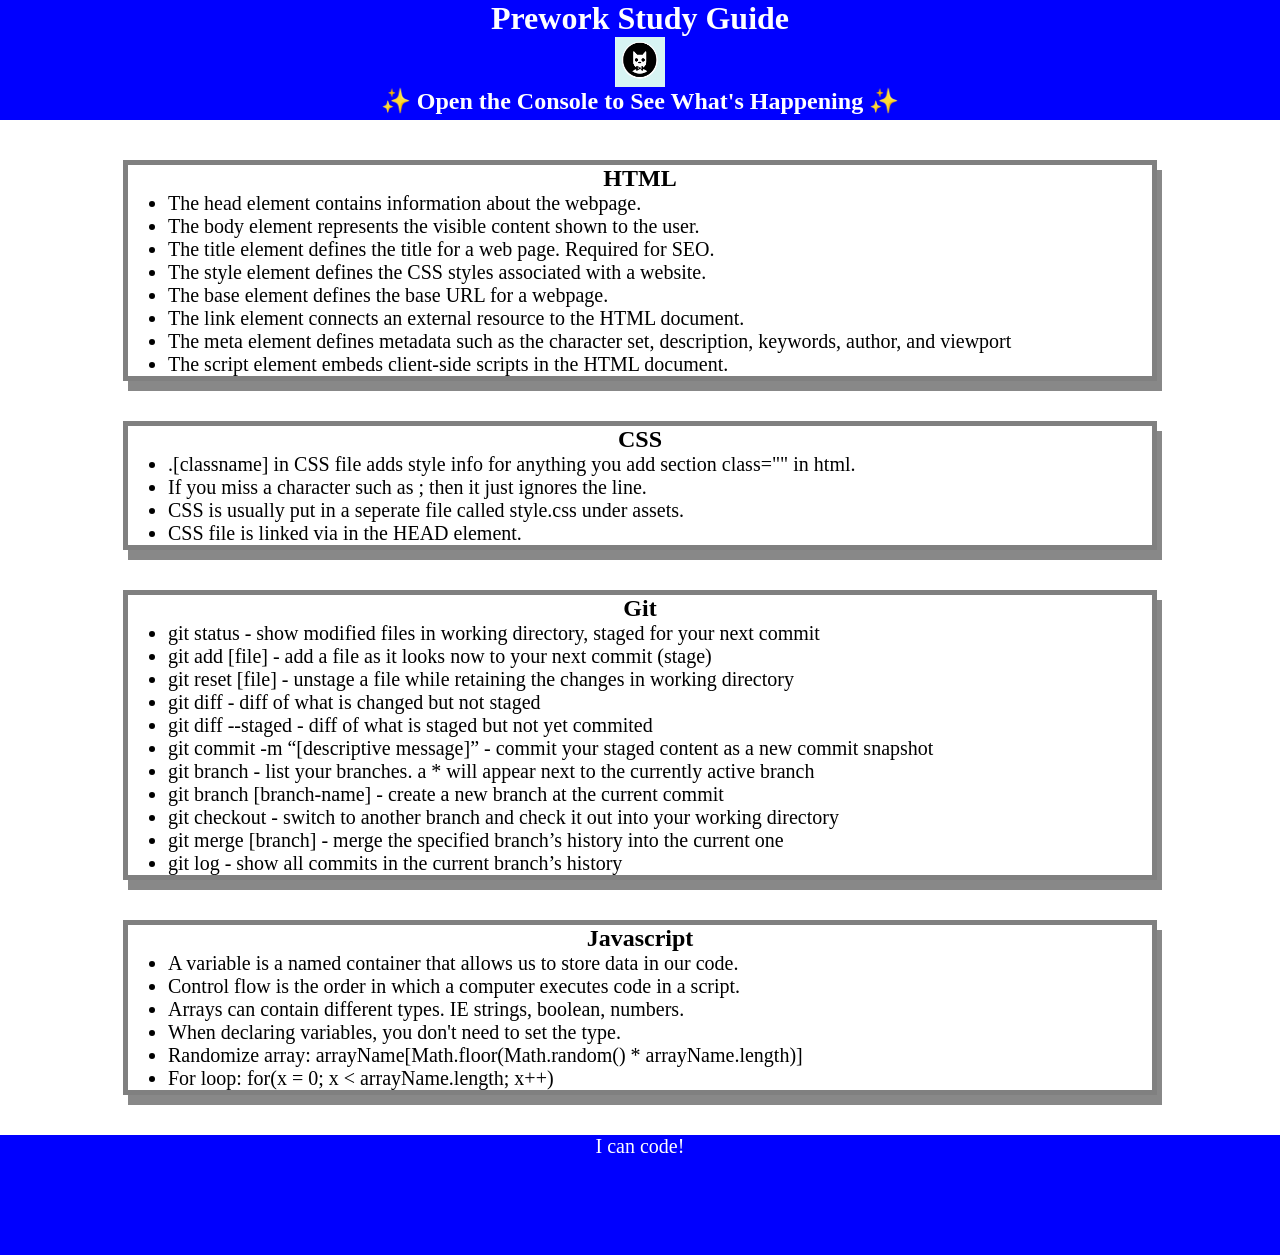
<file: index.html>
<!DOCTYPE html>
<html lang="en">
  <head>
    <meta charset="UTF-8" />
    <meta http-equiv="X-UA-Compatible" content="IE=edge" />
    <meta name="viewport" content="width=device-width, initial-scale=1.0" />
    <link rel="stylesheet" href="./assets/style.css">
    <title>Prework Study Guide</title>
  </head>
 
  <body>
    <header id="top">
      <h1>Prework Study Guide</h1>
      <img src="./assets/bowtie-cat.png" alt="Profile image of cat wearing a bow tie." />
      <h2>✨ Open the Console to See What's Happening ✨</h2>
    </header>
    <main>
      <section class="card" id="html-section">

        <h2>HTML</h2>
        <ul>
          <li>The head element contains information about the webpage.</li>
          <li>The body element represents the visible content shown to the user.</li>
          <li>The title element defines the title for a web page. Required for SEO.
          <li>The style element defines the CSS styles associated with a website.</li>
          <li>The base element defines the base URL for a webpage.</li>
          <li>The link element connects an external resource to the HTML document.</li>
          <li>The meta element defines metadata such as the character set, description, keywords, author, and viewport</li>
          <li>The script element embeds client-side scripts in the HTML document.</li>
        </li>
        </ul>

      </section>
   
      <section class="card" id="css-section">

        <h2>CSS</h2>
     
        <ul>
        <li>.[classname] in CSS file adds style info for anything you add section class="" in html.</li>
        <li>If you miss a character such as ; then it just ignores the line.</li>
        <li>CSS is usually put in a seperate file called style.css under assets.</li>
        <li>CSS file is linked via <link rel="stylesheet" href="./assets/style.css"> in the HEAD element.
        </li>

        </ul>
   
      </section>
   
      <section class="card" id="git-section">

        <h2>Git</h2>
     
        <ul>
        <li>git status - show modified files in working directory, staged for your next commit</li>
        <li>git add [file] - add a file as it looks now to your next commit (stage)</li>
        <li>git reset [file] - unstage a file while retaining the changes in working directory</li>
        <li>git diff - diff of what is changed but not staged</li>
        <li>git diff --staged - diff of what is staged but not yet commited</li>
        <li>git commit -m “[descriptive message]” - commit your staged content as a new commit snapshot</li>
        <li>git branch - list your branches. a * will appear next to the currently active branch</li>
        <li>git branch [branch-name] - create a new branch at the current commit</li>
        <li>git checkout - switch to another branch and check it out into your working directory</li>
        <li>git merge [branch] - merge the specified branch’s history into the current one</li>
        <li>git log - show all commits in the current branch’s history</li>

        </ul>
   
      </section>
   
      <section class="card" id="javascript-section">
   
        <h2>Javascript</h2>
     
        <ul>
          <li>A variable is a named container that allows us to store data in our code.</li>
          <li>Control flow is the order in which a computer executes code in a script.</li>
          <li>Arrays can contain different types. IE strings, boolean, numbers.</li>
          <li>When declaring variables, you don't need to set the type.
          <li>Randomize array: arrayName[Math.floor(Math.random() * arrayName.length)]</li>
          <li>For loop: for(x = 0; x < arrayName.length; x++)</li>
          </li>
        </ul>

      </section>
    </main>

    <footer>
      <p>I can code!</p>
    </footer>

    <script src="./assets/script.js"></script>

  </body>

</html>
</file>
<file: assets/style.css>
* {
       margin: 0;
       padding: 0;
}

header,

footer {

    width: 100%;

    height: 120px;

    background-color: blue;

    color: white;

}

h1,

h2 {

    text-align: center;

}

img {

    display: block;

    height: 50px;

    width: 50px;

    margin-left: auto;

    margin-right: auto;

}



ul {

    padding-left: 40px;

    font-size: 20px;

}

p {

    text-align: center;

    font-size: 20px;
    
} 

.card {

    width: 80%;

    margin: 40px auto;

    border: 5px solid grey;
    
    box-shadow: 5px 10px #888888;

}
</file>
